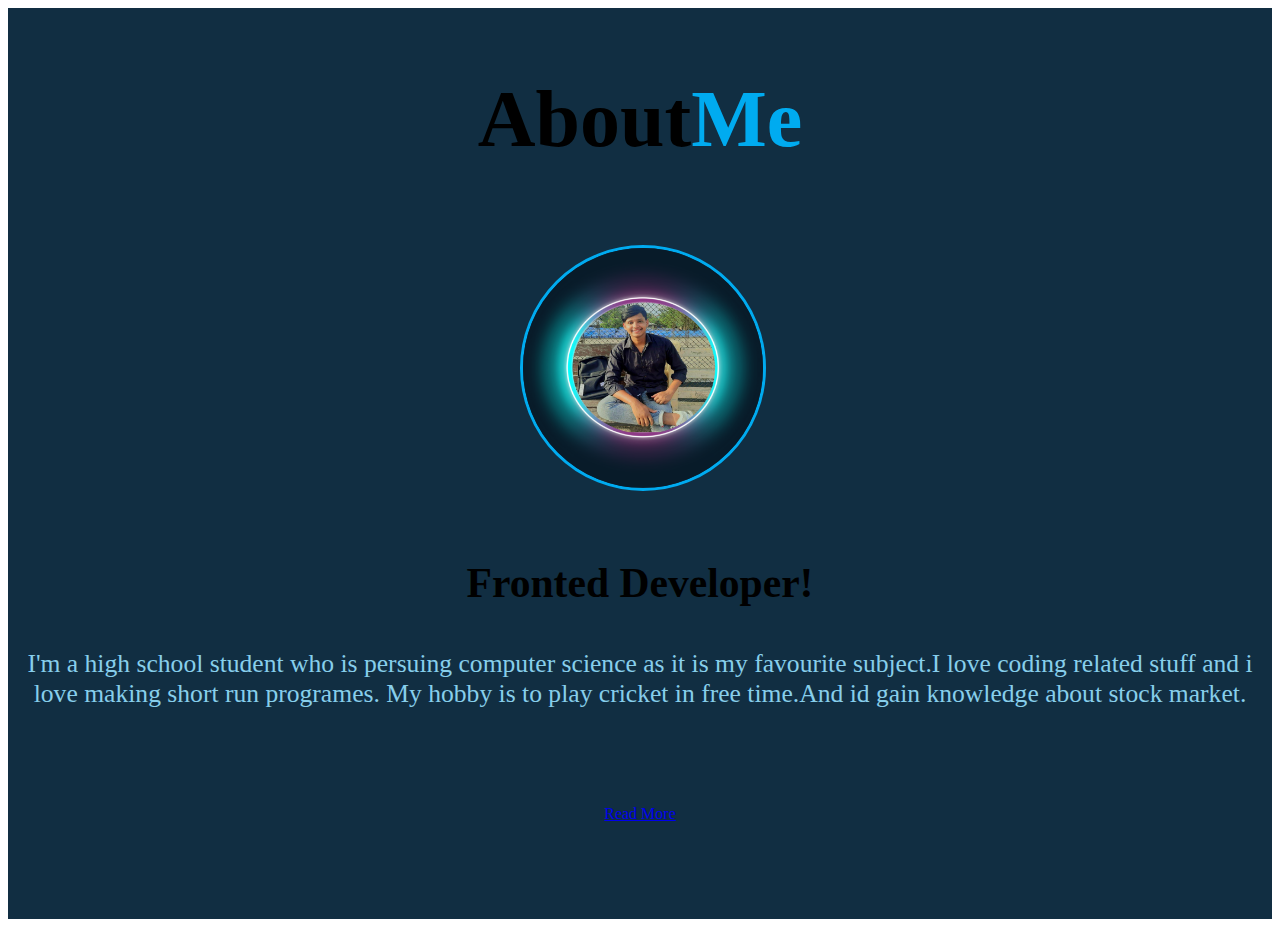
<file: about.html>
<!DOCTYPE html>
<html lang="en">

<head>
  <meta charset="UTF-8">
  <meta name="viewport" content="width=device-width, initial-scale=1.0">
  <title>About Me</title>
  <style>
.about
{
    display: flex;
    justify-content: center;
    align-items: center;
    flex-direction: column;
    gap: 2rem;
    background: #112e42;
    padding-bottom: 6rem;
}
.heading
{
    font-size: 5rem;
    margin-bottom: 3rem;
    text-align: center;
}

span
{
    color: #00abf0;
}

.about-img
{
    position: relative;
    width: 15rem;
    height: 15rem;
    border-radius: 50%;
    justify-content: center;
    align-items: center;
}
.about-img img 
{
    width: 100%;
    height: 100%;
    border-radius: 50%;
    border: .2rem solid #00abf0;
}

.about-content 
{
    text-align: center;
}

.about-content h3 
{
    font-size: 2.6rem;
}

.about-content p
{
    font-size: 1.6rem;
    margin: 2rem 0 6rem;
    color: skyblue;
}

.btn-box.btns
{
    display: inline-block;
    width: 15rem;
}
.btn-box.btns a::before
{
    background: skyblue;
}
</style>
</head>

<body>
    <section class="about" id="about">
        <h2 class="heading">About<span>Me</span></h2> 
        
        <div class="about-img">
            <img src="ayush.png" alt="">
            <span class="circle-spin"></span>
        </div>

        <div class="about-content">
            <h3>Fronted Developer!</h3>
            <p>I'm a high school student who is persuing computer science as it is my favourite subject.I love coding related stuff and i love making short run programes.
                My hobby is to play cricket in free time.And id gain knowledge about stock market.</p>

            <div class="btn-box btns">
                <a href="#" class="btn">Read More</a>
            </div>
        </div>
    </section>
</body>

</html>
</file>
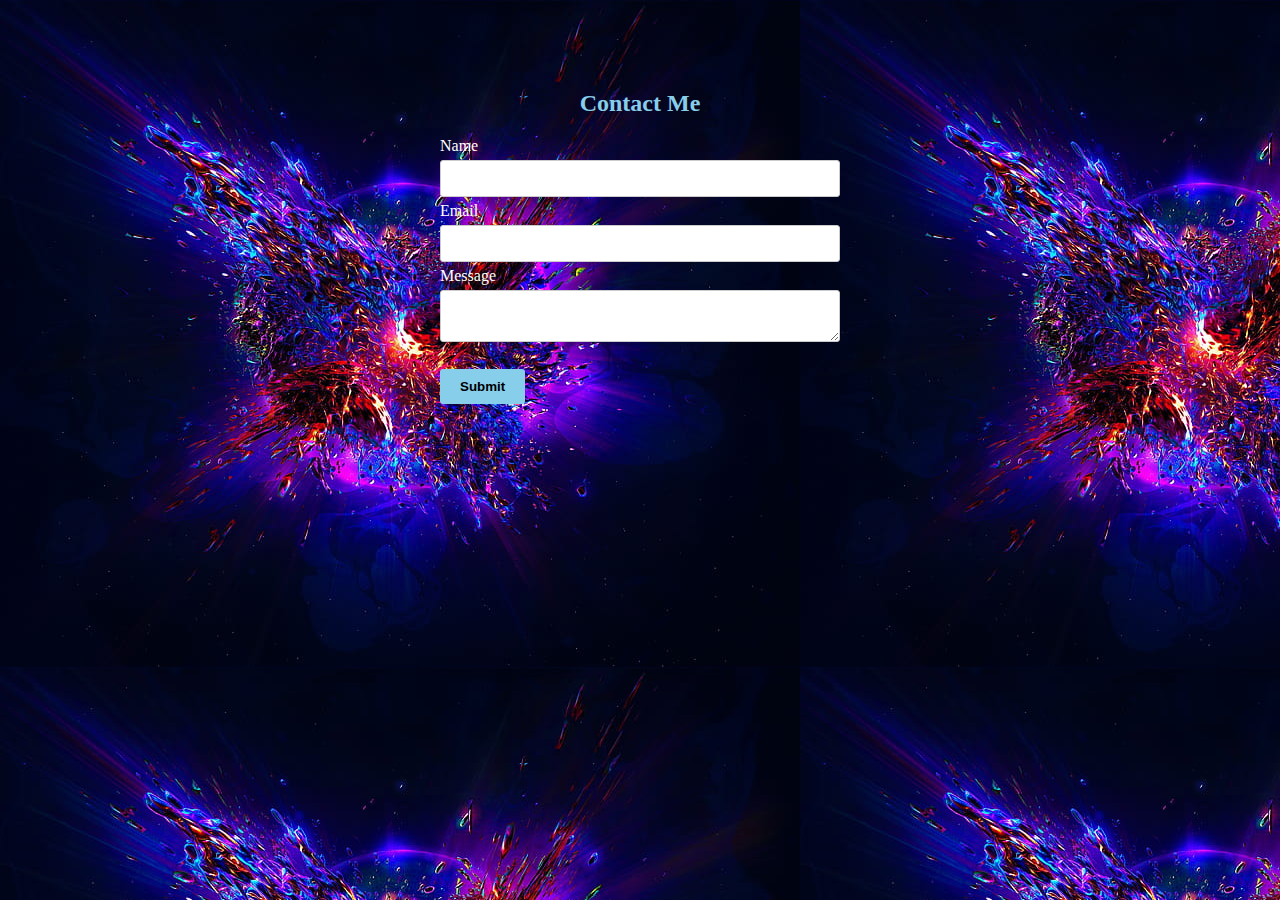
<file: contact.html>
<!DOCTYPE html>
<html lang="en">

<head>
  <meta charset="UTF-8">
  <meta name="viewport" content="width=device-width, initial-scale=1.0">
  <title>Contact Form</title>
  <style>
    body {
      font-family: Georgia, 'Times New Roman', Times, serif, sans-serif;
     background: url(zenith3.jpg);
    }

    .container {
      max-width: 400px;
      margin: 50px auto;
      padding: 20px;
      color: white;

    }
h2{
  text-align: center;
  color: skyblue;
}
    input[type="text"],
    textarea {
      width: 100%;
      padding: 10px;
      margin: 5px 0;
      border: 1px solid #ccc;
      border-radius: 3px;
      box-sizing: border-box;
    }

    input[type="submit"] {
      background-color: skyblue;
      font-weight: bold;
      color: rgb(0, 0, 0);
      padding: 10px 20px;
      border: none;
      border-radius: 3px;
      cursor: pointer;
      transition: transform 0.01s;
    }

    input[type="submit"]:hover {
      transform: scale(1.1);
    }
   </style>
</head>

<body>

  <div class="container">
    <h2>Contact Me</h2>
    <form id="contactForm">
      <label for="name">Name</label>
      <input type="text" id="name" name="name" required>

      <label for="email">Email</label>
      <input type="text" id="email" name="email" required>

      <label for="message">Message</label>
      <textarea id="message" name="message" required></textarea>
<br><br>
      <input type="submit" value="Submit">
    </form>
  </div>

  <script>
    document.getElementById("contactForm").addEventListener("submit", function (event) {
      event.preventDefault();
      var name = document.getElementById("name").value;
      var email = document.getElementById("email").value;
      var message = document.getElementById("message").value;
      console.log("Name: " + name);
      console.log("Email: " + email);
      console.log("Message: " + message);
      document.getElementById("name").value = "";
      document.getElementById("email").value = "";
      document.getElementById("message").value = "";
    });
  </script>
</body>

</html>
</file>
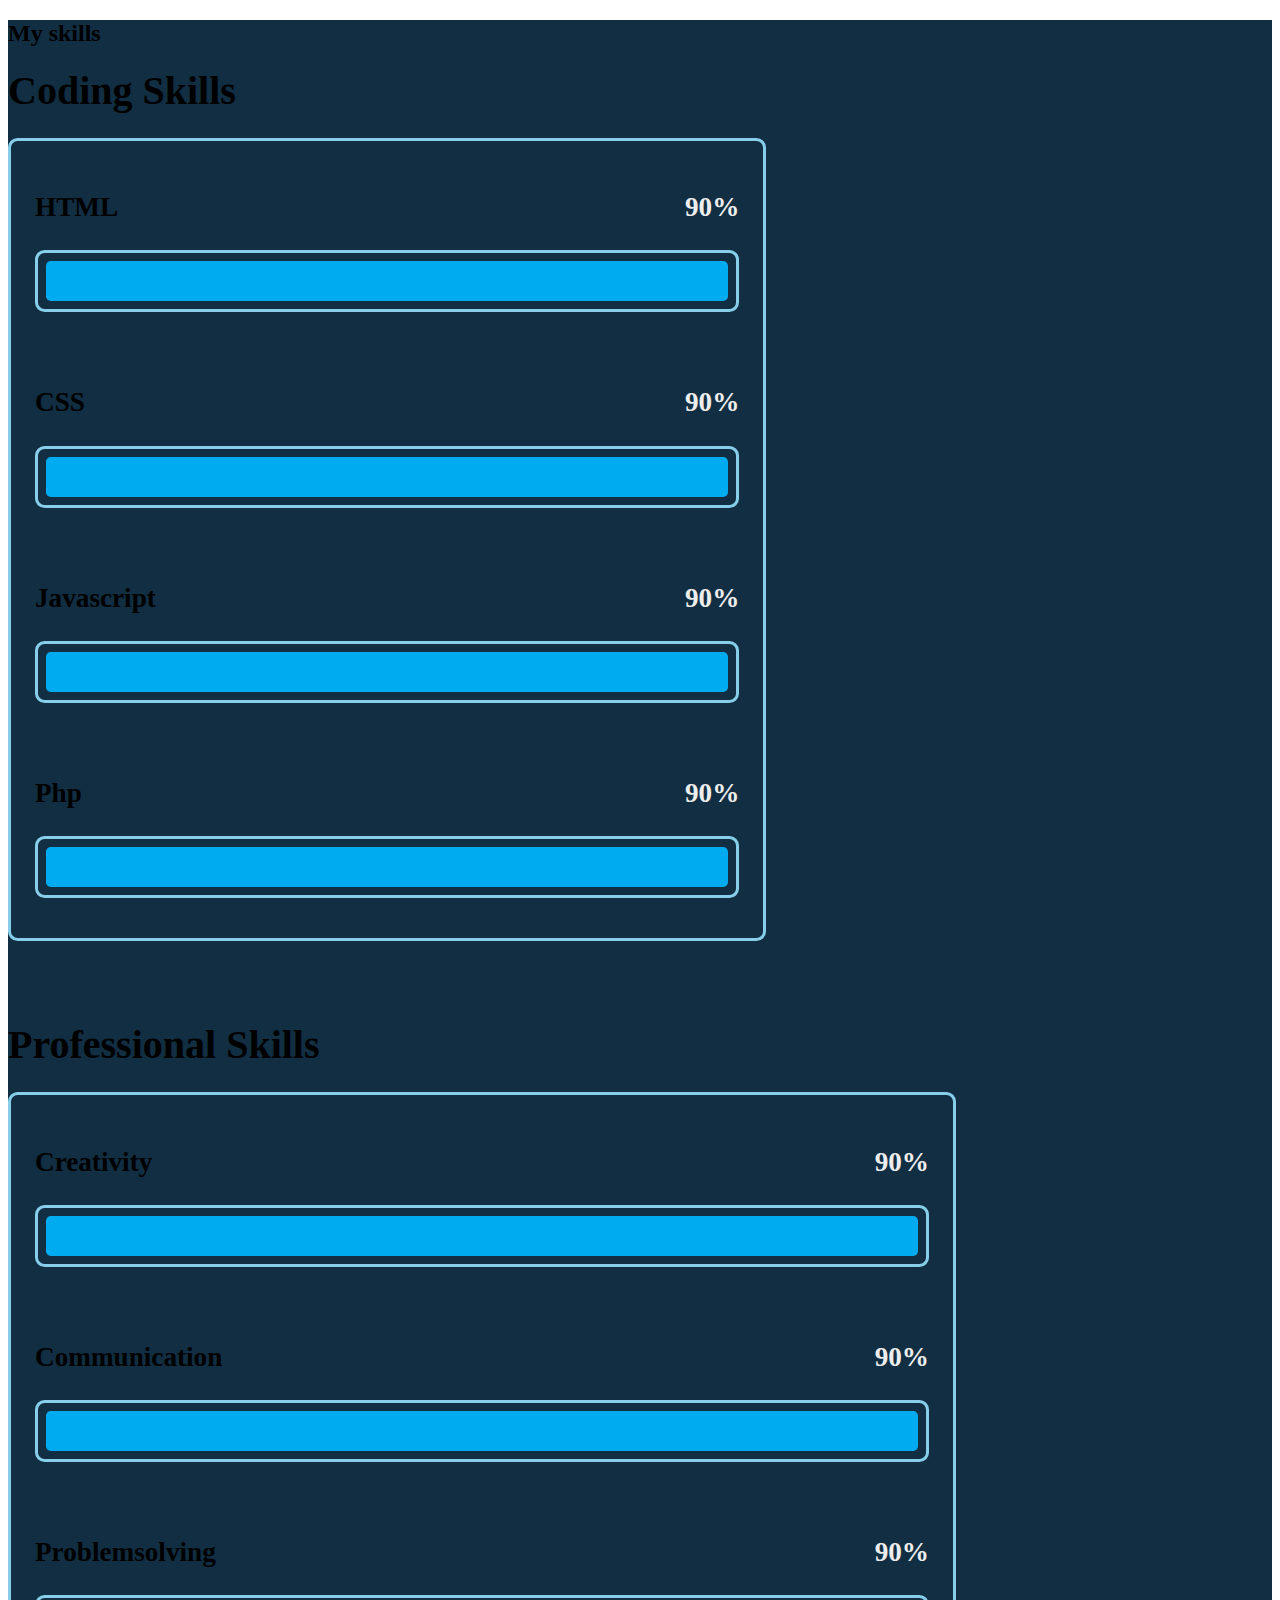
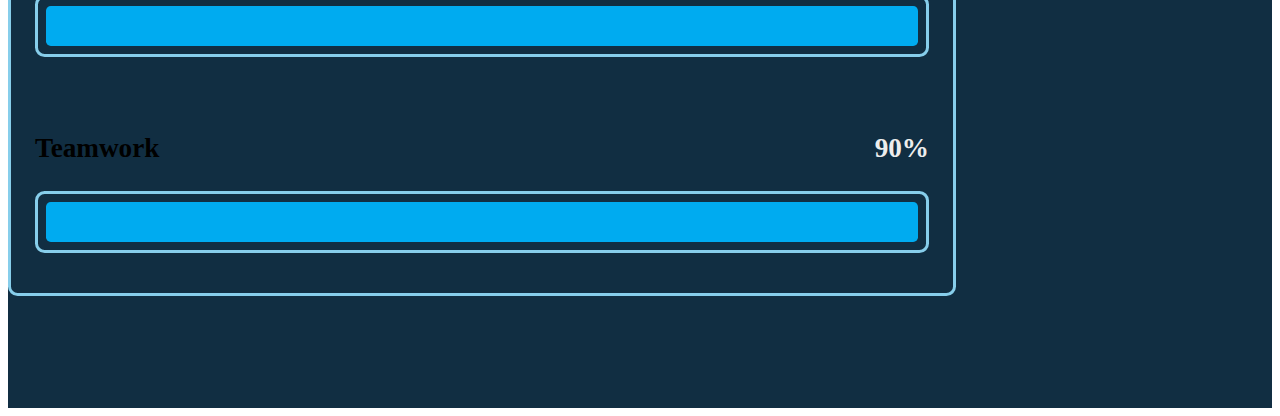
<file: skill.html>
<!DOCTYPE html>
<html lang="en">

<head>
  <meta charset="UTF-8">
  <meta name="viewport" content="width=device-width, initial-scale=1.0">
  <title>Contact Form</title>
  <style>
    .skills
{
    min-height: auto;
    padding-bottom: 7rem;
    background: #112e42;
}
.skills .skills-row
{
    display: flex;
    flex-wrap: wrap;
    gap: 5rem;
}
.skills-row .skills-column
{
    flex: 1 1 40;
}
.skills-column .title
{
    font-size: 2.5rem;
    margin: 0 0 1.5rem;
}
.skills-box .skills-content
{
    position: relative;
    border: .2rem solid skyblue;
    border-radius: .6rem;
    padding: .5rem 1.5rem;
}
.skills-content .progress {
    padding: 1rem 0;
}
.skills-content .progress h3
{
    font-size: 1.7rem;
    display: flex;
    justify-content: space-between;
}
.skills-content .progress h3 span
{
    color: #ededed;
}
.skills-content .progress .bar
{
    height: 2.5rem;
    border-radius: .6rem;
    border: .2rem solid skyblue;
    padding: .5rem;
    margin: 1rem 0;
}
.skills-content .progress .bar span
{
    display: block;
    height: 100%;
    border-radius: .3rem;
    background: #00abf0;
}

.skills-column:nth-child(1) ,skills-content .progress:nth-child(1) .bar span 
{
    width: 90%;
}
.skills-column:nth-child(1) ,skills-content .progress:nth-child(2) .bar span 
{
    width: 80%;
}
.skills-column:nth-child(1) ,skills-content .progress:nth-child(3) .bar span 
{
    width: 70%;
}
.skills-column:nth-child(1) ,skills-content .progress:nth-child(4) .bar span 
{
    width: 60%;
}
.skills-column:nth-child(2) ,skills-content .progress:nth-child(1) .bar span 
{
    width: 90%;
}
.skills-column:nth-child(2) ,skills-content .progress:nth-child(2) .bar span 
{
    width: 85%;
}
video.skills-column:nth-child(2) ,skills-content .progress:nth-child(3) ,bar span 
{
    width: 80%;
}
.skills-column:nth-child(2) ,skills-content .progress:nth-child(4) .bar span 
{
    width: 75%;
}s

  </style>
   
</head>

<body>
    <section class="skills" id="skills">
        <h2 class="heading">My <span>skills</span></h2>

        <div class="skills-row">
            <div class="skills-column">
                <h3 class="title">Coding Skills</h3>
                
                <div class="skills-box">
                    <div class="skills-content">
                        <div class="progress">
                            <h3>HTML <span>90%</span></h3>
                            <div class="bar"><span></span></div>
                        </div>

                        <div class="progress">
                            <h3>CSS <span>90%</span></h3>
                            <div class="bar"><span></span></div>
                        </div>

                        <div class="progress">
                            <h3>Javascript <span>90%</span></h3>
                            <div class="bar"><span></span></div>
                        </div>

                        <div class="progress">
                            <h3>Php <span>90%</span></h3>
                            <div class="bar"><span></span></div>
                        </div>
                    </div>
                </div>
            </div>

            <div class="skills-column">
                <h3 class="title">Professional Skills</h3>
                
                <div class="skills-box">
                    <div class="skills-content">
                        <div class="progress">
                            <h3>Creativity <span>90%</span></h3>
                            <div class="bar"><span></span></div>
                        </div>

                        <div class="progress">
                            <h3>Communication <span>90%</span></h3>
                            <div class="bar"><span></span></div>
                        </div>

                        <div class="progress">
                            <h3>Problemsolving <span>90%</span></h3>
                            <div class="bar"><span></span></div>
                        </div>

                        <div class="progress">
                            <h3>Teamwork <span>90%</span></h3>
                            <div class="bar"><span></span></div>
                        </div>
                    </div>
                </div>
            </div>
        </div>
    </section>

  
</body>

</html>
</file>
